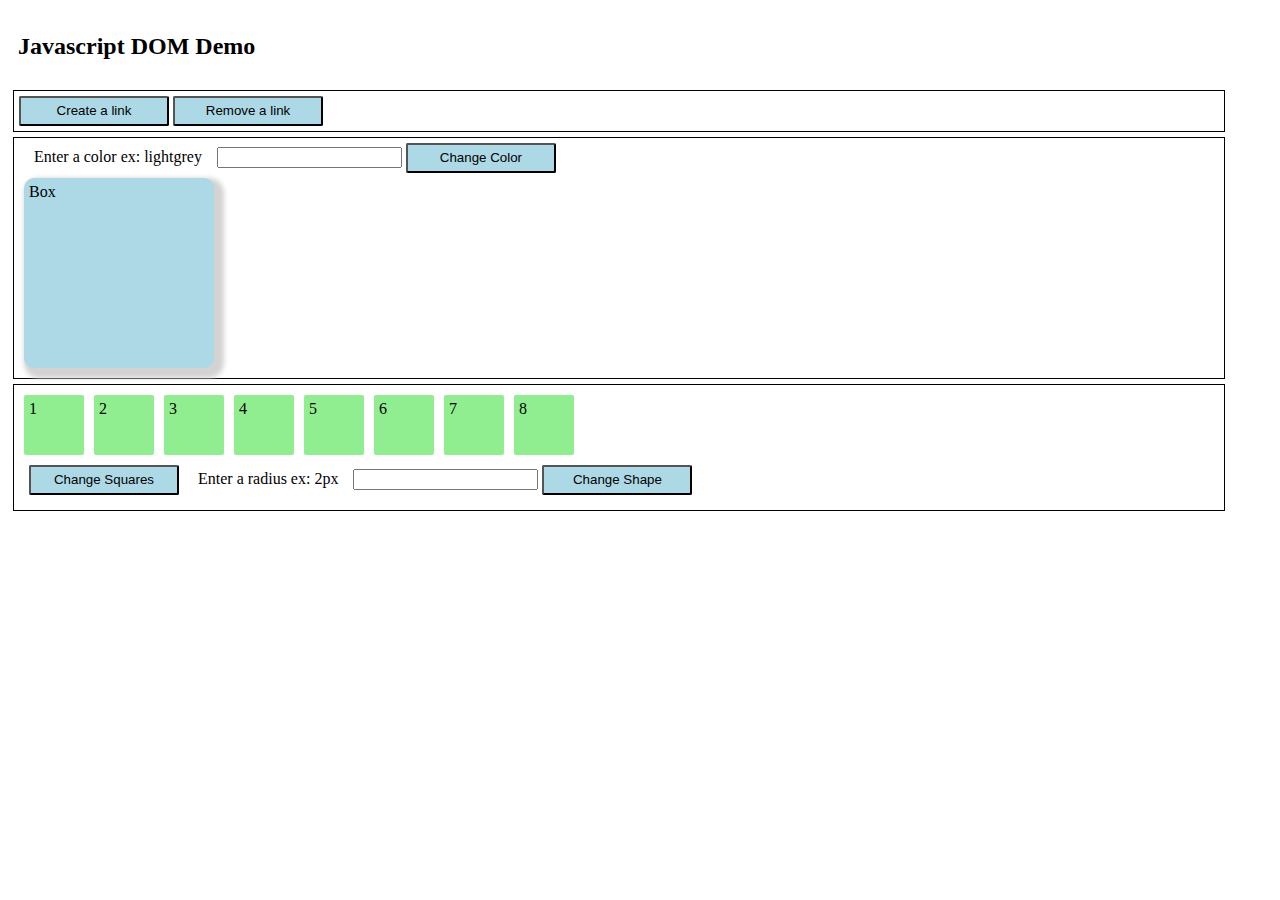
<file: Lab 7/jslab6.html>
<!DOCTYPE html>
<html>
    <head>        
        <link rel="stylesheet" type="text/css" href="jslab6.css" />
        <title>Javascript Functions</title>
        <script src="jslab6.js" type="text/javascript"></script>
    </head>
    <body>
        <div>
            <h2> Javascript DOM Demo</h2>            
        </div>
        <div class="wrapper" id="parentLink">            
            <button id="btn1" class="btnOrig" onclick="createLink();">Create a link</button>                               
            <button id="btn2" class="btnOrig" onclick="removeLink();">Remove a link</button> 
            
        </div>
        <div  class="wrapper">
            <label>Enter a color  ex: lightgrey</label><input type="text" id="inputColor"/>            
            <button id="btn3" class="btnOrig" onclick="changeColor();">Change Color</button> 
            <div id="box" class="box">Box</div>            
        </div>        
        <div id="parentSq" class="wrapper">
            <div class="square1">1</div>           
            <div class="square2">2</div>           
            <div class="square1">3</div>           
            <div class="square2">4</div>  
            <div class="square1">5</div>           
            <div class="square2">6</div>           
            <div class="square1">7</div>           
            <div class="square2">8</div>  
            <div class="clear">
                <button id="btn4" class="btnOrig" onclick="changeSq();">Change Squares</button>                               

                <label>Enter a radius  ex: 2px</label><input type="text" id="inputRadius"/>            
                <button id="btn4" class="btnOrig" onclick="changeShape();">Change Shape</button>                               
            </div>            
        </div>      
    </body>
</html>
</file>
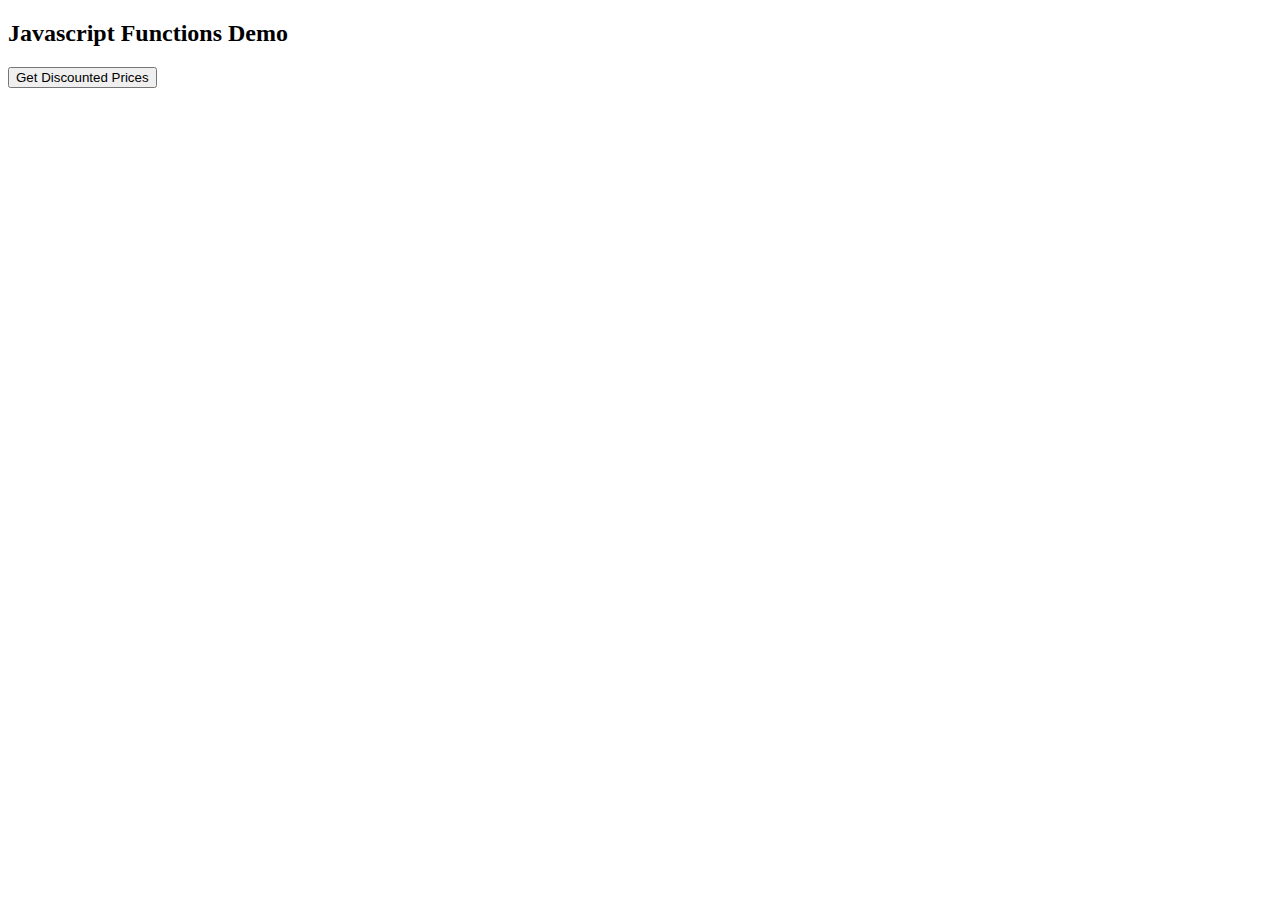
<file: Lab5/bookstore.html>
<!DOCTYPE html>
<html>
    <head>
        <title>Javascript Functions</title>
         <script src="bookstore.js" type="text/javascript"></script>
        </head>
    <body>
        <div>
            <h2> Javascript Functions Demo</h2>            
        </div>
        <div>
            <button onclick="getDiscountedPrices()">Get Discounted Prices</button>            

        </div>
    </body>
</html>
</file>
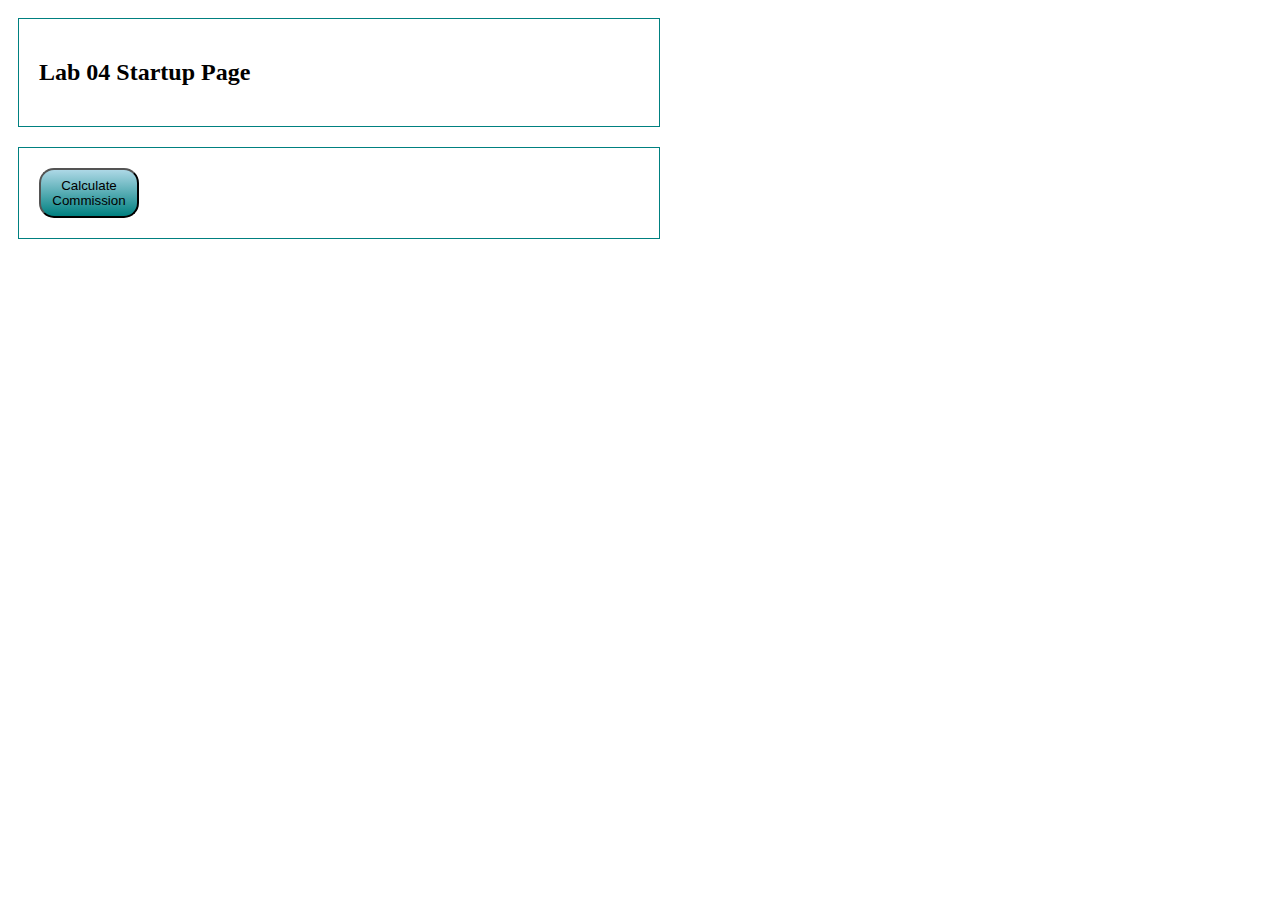
<file: Week 4/demo.html>
<!DOCTYPE html>
<html>
    <head>
        <title>Demo - Using Javascript</title>
        <link rel="stylesheet" type="text/css" href="demo.css" />
        <script src="demo.js" type="text/javascript"></script>
        </head>
    <body>
        <div>
            <h2> Lab 04 Startup Page</h2>            
        </div>
        <div>
            <button id="commission" onclick="CalculateCommission()">Calculate Commission</button>
        </div>
    </body>
</html>
</file>
<file: Lab 7/jslab6.css>
body{
    width: 1200px;
}

div
{    
    padding: 5px;       
    margin: 5px;    
}

.wrapper
{
    border: 1px solid black;
    width: 100%;
}

button{

    width: 150px;
    height: 30px;  
}

.btnOrig
{
    border-radius: 2px; 
    background-color: lightblue;
    color: black;
}
.btnNew
{
    border-radius: 15px; 
    background-color: black;
    color: white;
}


.op
{
    width: 80px;
    height: 50px;
    font-size: small;
    padding: 2px;
    margin: 2px;
    border-radius: 15px;
}

.box
{    
    width: 180px;
    height: 180px;
    background-color: lightblue;    
    border-radius: 10px;
    box-shadow: 5px 5px 5px 5px lightgrey;
}

#box2
{
    border-radius: 20px;
}
.square1
{    
    float: left;
    width: 50px;
    height: 50px;
    background-color: lightgreen;    
    border-radius: 2px;
}
.square2
{    
    float: left;
    width: 50px;
    height: 50px;
    background-color: lightgreen;    
    border-radius: 2px;
}

.clear
{
    clear: both;
}
label{
    padding: 10px;
    margin: 5px;
}
</file>
<file: Week 4/demo.css>
body{
    width: 1200px;
}

button{
    width: 100px;
    height: 50px;
    background-image: linear-gradient(lightblue, teal);   
    border-radius: 15px; 
}

div
{
    float: left;
    padding: 20px;
    width: 50%;
    border: 1px solid teal;
    margin: 10px;
}

.op
{
    width: 80px;
    height: 50px;
    font-size: small;
    padding: 2px;
    margin: 2px;
    border-radius: 15px;
}
</file>
